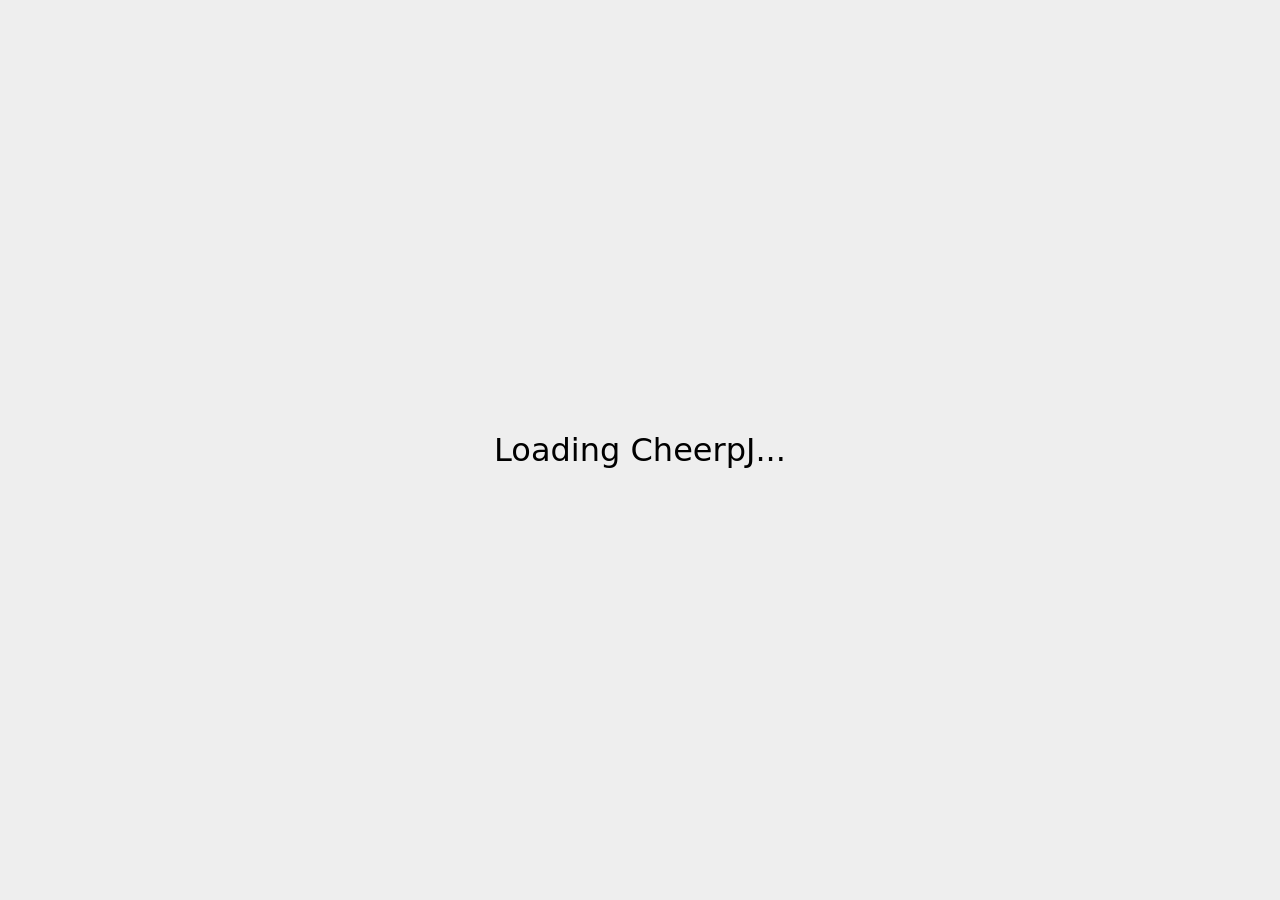
<file: public/emulator/index.html>
<!DOCTYPE html>
<html lang="en">
  <head>
    <meta charset="UTF-8" />
    <meta name="viewport" content="width=device-width, initial-scale=1.0" />
    <title>freej2me-web</title>
  </head>

  <body>
    <style>
      html,
      body {
        height: 100%;
      }

      body {
        margin: 0;
        padding: 0;
        background-color: #eee;
        font-family: sans;
      }

      #loading {
        position: absolute;
        display: flex;
        justify-content: center;
        align-items: center;
        inset: 0;
        font-size: 2em;
      }

      main {
        margin: auto;
        width: 100%;
        max-width: 360px;
      }

      @media (min-width: 480px) {
        main {
          max-width: 480px;
        }
      }

      :root {
        --primary: #4a6cb3;
        --primary-dark: #395592;
        --secondary: #6fc276;
        --secondary-dark: #50a359;
        --danger: #e74c3c;
        --danger-dark: #c0392b;
        --gray-light: #f5f5f5;
        --gray: #e0e0e0;
        --gray-dark: #9e9e9e;
        --text: #333;
        --text-light: #666;
        --border-radius: 4px;
        --light-color: #f8f9fa;
        --border-color: #dee2e6;
        --danger-color: #dc3545;
        --warning-color: #ffc107;
      }

      h2 {
        font-size: 1.3em;
        margin-bottom: 0.5em;
      }

      input,
      button,
      select {
        box-sizing: border-box;
        background-color: white;
      }

      .header {
        display: flex;
        justify-content: space-between;
        align-items: center;
        margin-bottom: 20px;
      }

      .data-controls {
        display: flex;
        gap: 10px;
      }

      .data-controls .btn {
        padding: 8px 16px;
      }

      .game-list {
        margin-bottom: 20px;
        background-color: white;
        /* need overflow: hidden for border-radius */
        overflow: hidden;
        border-radius: 8px;
      }

      .game-item {
        display: flex;
        align-items: stretch;
        justify-content: space-between;
      }

      .game-item a {
        display: flex;
        align-items: center;
        justify-content: space-between;
        text-decoration: none;
        color: #222;
        flex-grow: 1;
        padding: 8px;
      }

      .game-item a:hover {
        background-color: #f8f9fa;
      }

      .game-item .icon,
      .preview-icon {
        width: 32px;
        height: 32px;
        margin-right: 10px;
      }

      .game-item .game-info {
        flex-grow: 1;
      }

      .game-item button {
        padding: 5px 10px;
        background-color: hsl(211, 80%, 97%);
        border: none;
        cursor: pointer;
      }

      .game-item button:hover {
        background-color: hsl(211, 70%, 92%);
      }

      .btn {
        padding: 5px 8px;
        border: none;
        border-radius: var(--border-radius);
        cursor: pointer;
        font-weight: 500;
        transition: background-color 0.2s;
      }

      .btn-primary {
        background-color: var(--primary);
        color: white;
      }

      .btn-primary:hover {
        background-color: var(--primary-dark);
      }

      .btn-secondary {
        background-color: var(--secondary);
        color: white;
      }

      .btn-secondary:hover {
        background-color: var(--secondary-dark);
      }

      .btn-danger {
        background-color: var(--danger);
        color: white;
      }

      .btn-danger:hover {
        background-color: var(--danger-dark);
      }

      .btn-outline {
        background-color: transparent;
        border: 1px solid var(--gray-dark);
        color: var(--text);
      }

      .btn-outline:hover {
        background-color: var(--gray);
      }

      .save-button {
        display: block;
        width: 100%;
        font-size: 1.2em;
        padding: 10px;
        background-color: hsl(130, 65%, 30%);
        border: none;
        border-radius: 4px;
        cursor: pointer;
        color: white;
      }

      .save-button:hover {
        background-color: hsl(130, 65%, 20%);
      }

      .btn-full {
        display: block;
        padding: 8px 16px;
      }

      .add-edit-header {
        display: flex;
        justify-content: space-between;
        align-items: center;
        margin-top: 2em;
        margin-bottom: 0.5em;
      }

      .add-edit-header h2 {
        margin: 0;
      }

      .warning-message {
        background-color: #fff3cd;
        color: #856404;
        padding: 10px;
        border-radius: var(--border-radius);
        margin: 10px 0;
        display: flex;
        align-items: center;
        gap: 10px;
      }

      .warning-message i {
        margin-right: 8px;
      }

      .loading {
        display: flex;
        align-items: center;
        justify-content: center;
        padding: 20px;
      }

      .spinner {
        border: 3px solid rgba(0, 0, 0, 0.1);
        border-radius: 50%;
        border-top: 3px solid var(--primary);
        width: 20px;
        height: 20px;
        animation: spin 1s linear infinite;
        margin-right: 10px;
      }

      @keyframes spin {
        0% {
          transform: rotate(0deg);
        }

        100% {
          transform: rotate(360deg);
        }
      }

      .form-group {
        margin-bottom: 15px;
      }

      .form-group label {
        display: block;
        margin-bottom: 5px;
        font-weight: bold;
        font-size: 0.9em;
      }

      .form-group label.toggle-label {
        margin-bottom: 8px;
      }

      input[type="file"] {
        width: 100%;
        padding: 8px 10px;
        border: 1px solid var(--border-color);
        border-radius: 4px;
        font-size: 0.95em;
        box-sizing: border-box;
        /* Include padding in width */
      }

      input[type="file"] {
        padding: 5px;
        /* Different padding for file input */
      }

      .settings-container select,
      .settings-container input[type="number"],
      .settings-container textarea {
        width: 100%;
        padding: 8px;
        border: 1px solid #ccc;
        border-radius: 4px;
        box-sizing: border-box;
        /* Include padding in width */
      }

      .settings-grid {
        display: grid;
        grid-template-columns: 1fr 1fr;
        gap: 0 10px;
        /* Row gap, Column gap */
      }

      .settings-grid *:nth-child(2n + 1):last-child {
        /* If this is the only item left on the last row, span both columns */
        grid-column: 1 / -1;
        /* Starts at the first grid line and ends at the last */
      }

      .settings-grid label {
        display: block;
        margin-bottom: 5px;
        font-weight: bold;
      }

      .settings-grid label.checkbox {
        font-weight: normal;
        display: flex;
        align-items: center;
      }

      .settings-grid .checkbox input[type="checkbox"] {
        margin-right: 8px;
      }

      .custom-size-inputs {
        margin-top: 5px;
      }

      .custom-size-inputs input {
        width: 80px !important;
        /* Override default width */
        margin-right: 10px;
      }

      textarea {
        height: 80px;
        resize: vertical;
      }

      /* Preview/Manage Containers */
      .preview-container {
        display: flex;
        align-items: center;
        padding: 10px;
        border: 1px dashed var(--border-color);
        border-radius: 4px;
        margin-bottom: 15px;
        background-color: var(--light-color);
      }

      .preview-container .game-name {
        font-size: 1.1em;
        margin: 0 10px;
      }

      .manage-controls {
        margin-left: auto;
        /* Push buttons to the right */
        display: flex;
        gap: 8px;
      }

      .control-button {
        padding: 5px 8px;
        font-size: 0.85em;
        line-height: 1;
        min-width: 30px;
        border-radius: 4px;
        cursor: pointer;
        border: 1px solid transparent;
        transition: background-color 0.2s ease, border-color 0.2s ease;
      }

      .danger-button {
        background-color: var(--danger-color);
        color: white;
        border-color: var(--danger-color);
      }

      .danger-button:hover {
        background-color: #c82333;
        border-color: #bd2130;
      }

      .warning-button {
        background-color: var(--warning-color);
        color: var(--dark-color);
        border-color: var(--warning-color);
      }

      .warning-button:hover {
        background-color: #e0a800;
        border-color: #d39e00;
      }

      .advanced-settings summary {
        margin-top: 1.5em;
        margin-bottom: 1em;
      }

      summary h3 {
        display: inline;
      }

      .aux-file-upload {
        position: relative;
        display: inline-block;
        width: 100%;
        margin-bottom: 15px;
      }

      .aux-file-upload-btn {
        display: block;
        width: 100%;
        padding: 5px 10px;
        text-align: center;
        background-color: #f5f5f5;
        border: 1px dashed #9e9e9e;
        border-radius: 4px;
        color: #666;
        cursor: pointer;
        transition: background-color 0.2s, border-color 0.2s;
        box-sizing: border-box;
      }

      .aux-file-upload:hover .aux-file-upload-btn {
        background-color: #e0e0e0;
      }

      .aux-file-upload input[type="file"] {
        opacity: 0;
        position: absolute;
        top: 0;
        left: 0;
        width: 100%;
        height: 100%;
        cursor: pointer;
      }

      .keyboard-controls {
        background: white;
        padding: 12px;
        border-radius: 8px;
        margin-top: 20px;
      }

      .keyboard-controls h3 {
        margin: 0;
        font-size: 1.05em;
      }

      .keyboard-controls table {
        margin-top: 10px;
        width: 100%;
      }

      .keyboard-controls table td {
        text-align: center;
      }

      .keyboard-controls .key {
        background-color: #f5f5f5;
        border: 1px solid #9e9e9e;
        border-radius: 3px;
        padding: 2px 6px;
        font-family: monospace;
        font-size: 12px;
      }
    </style>
    <div id="loading">Loading...</div>
    <main id="main" style="display: none">
      <div class="header">
        <h1>freej2me-web</h1>
        <div class="data-controls">
          <button class="btn btn-outline" id="import-data-btn">
            Import Data
          </button>
          <input
            type="file"
            id="import-data-file"
            style="display: none"
            accept=".zip"
          />
          <button class="btn btn-outline" id="export-data-btn">
            Export Data
          </button>
          <a
            id="export-data-link"
            style="display: none"
            download="freej2me-data.zip"
            >x</a
          >
        </div>
      </div>
      <h2>Installed Games</h2>
      <div id="game-list" class="game-list">
        <div class="game-item">
          <a href="run">
            <div class="icon"></div>
            <div class="game-info">Game Title 1</div>
          </a>
          <button>Manage</button>
        </div>
      </div>
      <div class="add-edit-header">
        <h2 id="add-edit-text">Add new game</h2>
        <button id="clear-current" class="btn btn-outline">Clear</button>
      </div>
      <div id="file-input-step">
        <div class="form-group">
          <label for="game-file-input">Select JAR file</label>
          <input type="file" id="game-file-input" accept=".jar" />
        </div>
      </div>
      <div id="file-input-jad-step" style="display: none">
        <div id="warning-message" class="warning-message">
          <span>⚠️</span>
          <span
            >This game requires a JAD file to function properly. Please upload
            one.</span
          >
        </div>
        <div class="form-group">
          <label for="upload-descriptor-file-input">Select JAD file</label>
          <input type="file" id="upload-descriptor-file-input" accept=".jad" />
        </div>
        <div class="form-group">
          <button id="continue-without-jad" class="btn btn-outline btn-full">
            Continue without JAD file (might not work)
          </button>
        </div>
      </div>
      <div class="loading" id="file-input-loading" style="display: none">
        <div class="spinner"></div>
        <span>Analyzing file...</span>
      </div>
      <div id="add-manage-step" style="display: none">
        <div id="preview" class="preview-container">
          <img class="preview-icon" />
          <span class="preview-name">Game name</span>
          <div id="preview-controls" class="manage-controls">
            <button
              id="wipe-data-btn"
              class="control-button warning-button"
              title="Wipe Game Data"
            >
              Wipe Data
            </button>
            <button
              id="uninstall-btn"
              class="control-button danger-button"
              title="Uninstall Game"
            >
              Uninstall
            </button>
          </div>
        </div>
        <div id="edit-settings-container" class="settings-container">
          <div class="aux-file-upload">
            <div class="aux-file-upload-btn">
              Upload optional JAD descriptor file
            </div>
            <input type="file" id="aux-jad-file-input" accept=".jad" />
          </div>
          <div class="settings-grid">
            <div class="form-group">
              <label for="phoneType">Phone type:</label>
              <select id="phoneType">
                <option value="Standard">Standard</option>
                <option value="Nokia">Nokia</option>
                <option value="Motorola">Motorola</option>
                <option value="Siemens">Siemens</option>
                <option value="SonyEricsson">SonyEricsson</option>
              </select>
            </div>
            <div class="form-group">
              <label for="screenSize">Screen Size:</label>
              <select id="screenSize">
                <option value="96x65">96x65</option>
                <option value="96x96">96x96</option>
                <option value="104x80">104x80</option>
                <option value="128x128">128x128</option>
                <option value="132x176">132x176</option>
                <option value="128x160">128x160</option>
                <option value="176x208">176x208</option>
                <option value="176x220">176x220</option>
                <option value="208x208">208x208</option>
                <option value="240x320">240x320</option>
                <option value="320x240">320x240</option>
                <option value="240x400">240x400</option>
                <option value="352x416">352x416</option>
                <option value="360x640">360x640</option>
                <option value="640x360">640x360</option>
                <option value="480x800">480x800</option>
                <option value="800x480">800x480</option>
                <option value="custom">Custom</option>
              </select>
              <div class="custom-size-inputs" id="edit-custom-size-inputs">
                <input
                  type="number"
                  placeholder="Width"
                  id="customWidth"
                  min="1"
                />
                <input
                  type="number"
                  placeholder="Height"
                  id="customHeight"
                  min="1"
                />
              </div>
            </div>
            <div class="form-group">
              <label for="fontSize">Font size:</label>
              <select id="fontSize">
                <option value="0">Dynamic</option>
                <option value="1">Small</option>
                <option value="2">Medium</option>
                <option value="3">Large</option>
              </select>
            </div>
            <div class="form-group">
              <label for="dgFormat">DirectGraphics native format:</label>
              <select id="dgFormat">
                <option value="444">444 RGB</option>
                <option value="4444">4444 ARGB</option>
                <option value="565">565 ARGB</option>
                <option value="888">888 ARGB</option>
                <option value="8888">8888 ARGB</option>
              </select>
            </div>
            <label class="checkbox"
              ><input type="checkbox" name="enableSound" /> Enable sound</label
            >
            <label class="checkbox"
              ><input type="checkbox" name="rotate" /> Rotate screen</label
            >
            <label class="checkbox"
              ><input type="checkbox" name="forceFullscreen" /> Force
              fullscreen</label
            >
            <label class="checkbox"
              ><input type="checkbox" name="textureDisableFilter" /> Disable
              texture filtering</label
            >
            <label class="checkbox"
              ><input type="checkbox" name="queuedPaint" /> Queue paint events
              (useful if game hangs)</label
            >
          </div>
          <details class="advanced-settings">
            <summary>
              <h3>Advanced settings</h3>
            </summary>
            <div class="form-group">
              <label for="editAppProps">Additional App Properties:</label>
              <textarea
                id="editAppProps"
                placeholder="e.g., key: value, one per line"
              ></textarea>
            </div>
            <div class="form-group">
              <label for="editSysProps">Additional System Properties:</label>
              <textarea
                id="editSysProps"
                placeholder="e.g., key: value, one per line"
              ></textarea>
            </div>
          </details>
        </div>
        <button class="save-button" id="add-save-button">Add game</button>
      </div>
      <div class="keyboard-controls">
        <h3>Keyboard controls</h3>
        <table>
          <tr>
            <td><span class="key">Esc</span></td>
            <td>Enter/exit freej2me options</td>
          </tr>
          <tr>
            <td><span class="key">F1</span> or <span class="key">Q</span></td>
            <td>Left soft key</td>
          </tr>
          <tr>
            <td><span class="key">F2</span> or <span class="key">W</span></td>
            <td>Right soft key</td>
          </tr>
          <tr>
            <td><span class="key">0</span> to <span class="key">9</span></td>
            <td>Keypad numbers</td>
          </tr>
          <tr>
            <td>Numpad keys</td>
            <td>Numbers with keys 123 and 789 swaped</td>
          </tr>
          <tr>
            <td><span class="key">E</span></td>
            <td>*</td>
          </tr>
          <tr>
            <td><span class="key">R</span></td>
            <td>#</td>
          </tr>
          <tr>
            <td><span class="key">↑</span></td>
            <td>Up</td>
          </tr>
          <tr>
            <td><span class="key">↓</span></td>
            <td>Down</td>
          </tr>
          <tr>
            <td><span class="key">←</span></td>
            <td>Left</td>
          </tr>
          <tr>
            <td><span class="key">→</span></td>
            <td>Right</td>
          </tr>
          <tr>
            <td><span class="key">⏎ Enter</span></td>
            <td>Action key (OK button)</td>
          </tr>
        </table>
      </div>
      <br /><br />
    </main>
    <script src="https://cjrtnc.leaningtech.com/20260317_2978/loader.js"></script>
    <script type="module" src="src/launcher.js"></script>
  </body>
</html>
</file>
